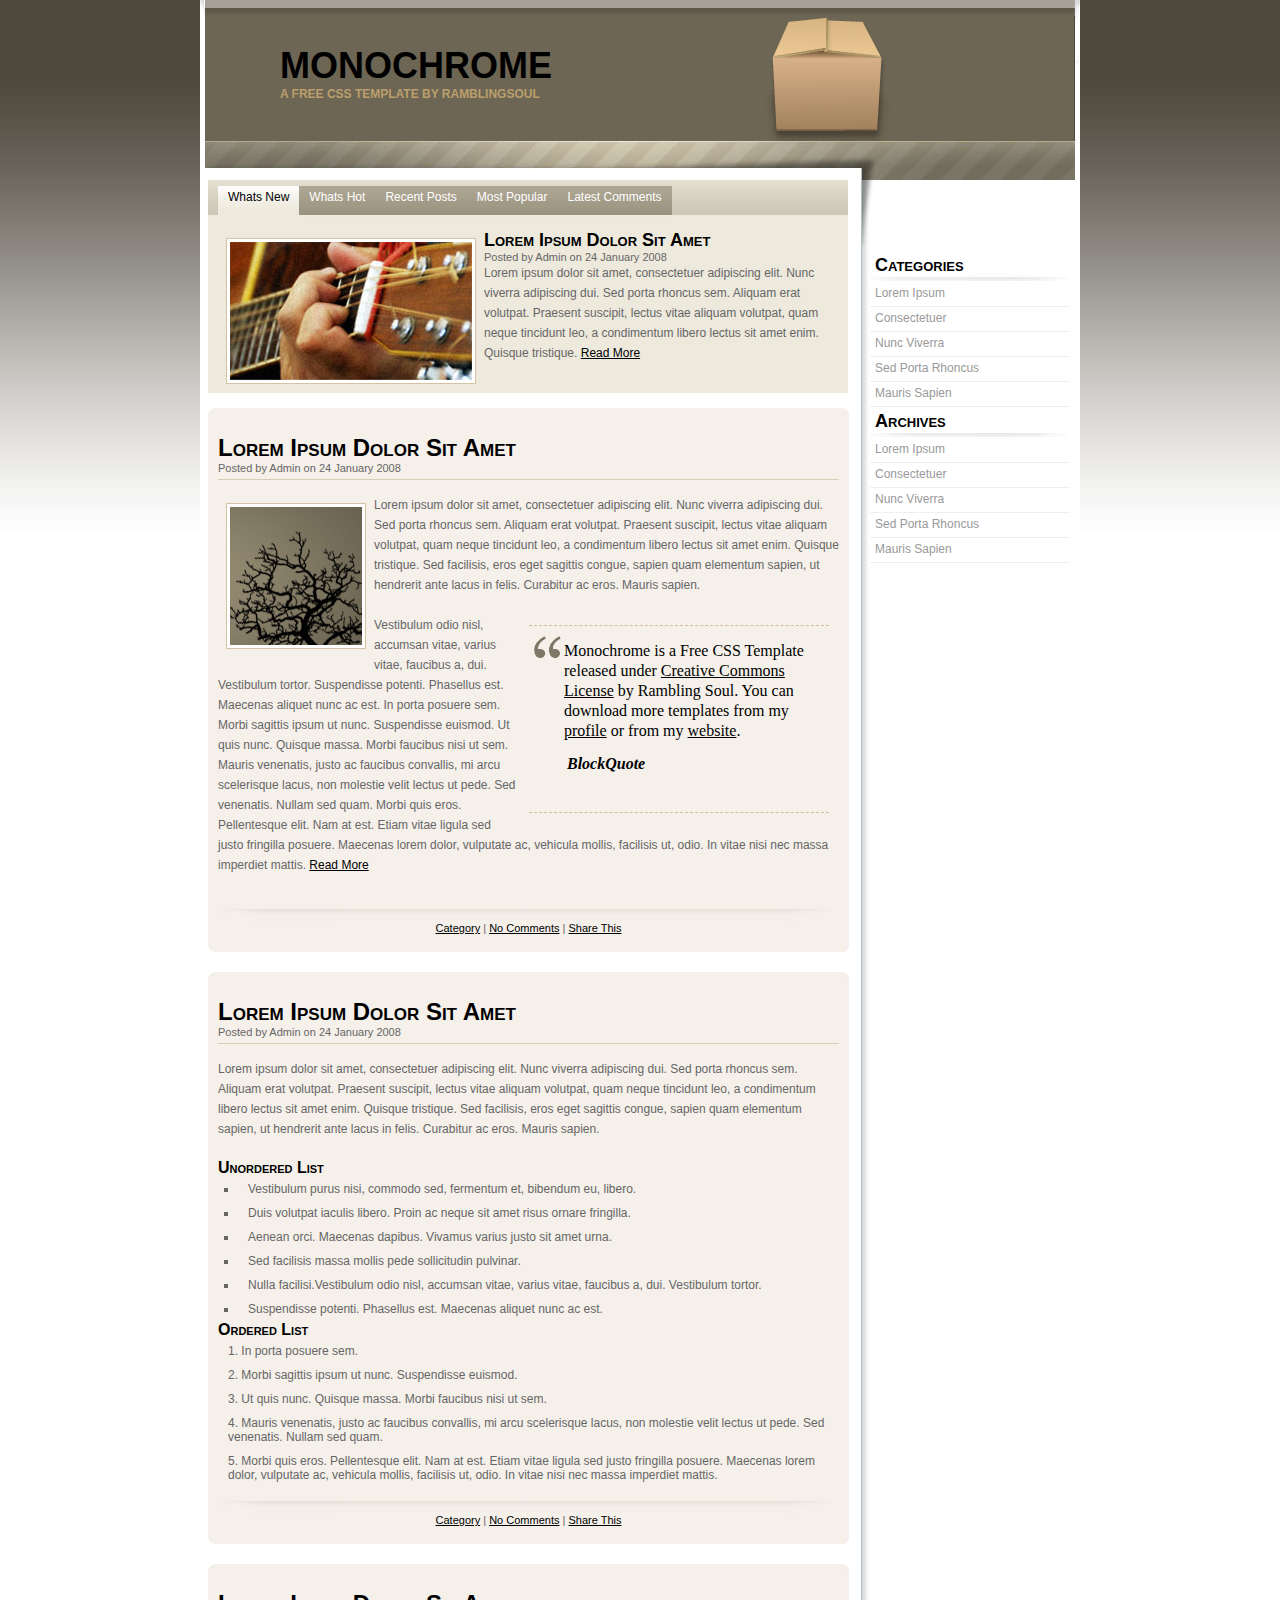
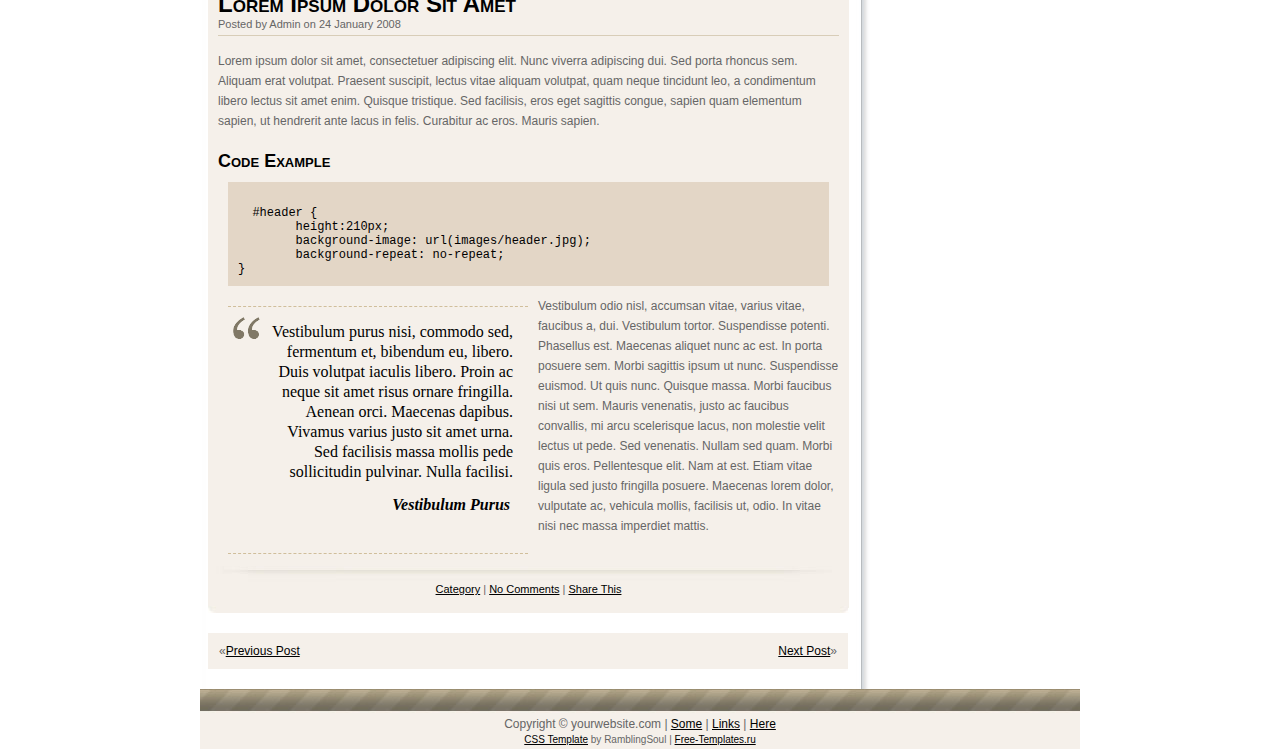
<file: Site/template/index.html>
﻿<!DOCTYPE html PUBLIC "-//W3C//DTD XHTML 1.1//EN" "http://www.w3.org/TR/xhtml11/DTD/xhtml11.dtd">
<html xmlns="http://www.w3.org/1999/xhtml">
<head>
<meta http-equiv="Content-Type" content="text/html; charset=utf-8" />
<title>Monochrome | A Free CSS Template by Rambling Soul</title>
<link href="style.css" rel="stylesheet" type="text/css" />
</head>

<body>
<div id="wrap">
<div id="header">
<div class="clear"></div>
<h1 id="sitename"><a href="#">Monochrome</a> <span class="description">A Free CSS Template by RamblingSoul</span></h1>
</div>
<div id="content">
<div id="sidebar">
<div class="sidebartop">

</div>
<div id="sidebarcontent">
<h2>Categories</h2>
  <ul>
	<li>
	  <a href="#">Lorem Ipsum</a>    </li>
	<li>
	  <a href="#">Consectetuer</a>    </li>
	<li>
	  <a href="#">Nunc Viverra</a>    </li>
	<li>
	  <a href="#">Sed Porta Rhoncus</a>    </li>
	<li>
	  <a href="#">Mauris Sapien</a>    </li>
  </ul>

<h2>Archives</h2>
  <ul>
	<li>
	  <a href="#">Lorem Ipsum</a>    </li>
	<li>
	  <a href="#">Consectetuer</a>    </li>
	<li>
	  <a href="#">Nunc Viverra</a>    </li>
	<li>
	  <a href="#">Sed Porta Rhoncus</a>    </li>
	<li>
	  <a href="#">Mauris Sapien</a>    </li>
  </ul>
  </div>
</div>

<div id="left">
<div id="tab">
<div id="tabhead">
  <ul>
	<li class="activetab"><a href="#">Whats New</a></li>
	<li><a href="#">Whats Hot</a></li>
	<li><a href="#">Recent Posts</a></li>
	<li><a href="#">Most Popular</a></li>
	<li><a href="#">Latest Comments</a></li>
  </ul>
</div>
<div id="tabcontent">
<img class="leftimg" src="images/guitar.jpg" alt="Guitar" />
<h3>Lorem Ipsum Dolor Sit Amet <span class="postinfo">Posted by Admin on 24 January 2008</span></h3>
<p>Lorem ipsum dolor sit amet, consectetuer adipiscing elit. Nunc viverra adipiscing dui. Sed porta rhoncus sem. Aliquam erat volutpat. Praesent suscipit, lectus vitae aliquam volutpat, quam neque tincidunt leo, a condimentum libero lectus sit amet enim. Quisque tristique. <a href="#">Read More</a></p>
</div>
</div>
<div class="post">
<div class="posttop"></div>
<div class="postitem">
<h2><a href="#">Lorem Ipsum Dolor Sit Amet</a><span class="postinfo">Posted by Admin on 24 January 2008</span> </h2>
 <img class="leftimg" src="images/img.jpg" alt="Image" />   <p> Lorem ipsum dolor sit amet, consectetuer adipiscing elit. Nunc viverra  adipiscing dui. Sed porta rhoncus sem. Aliquam erat volutpat. Praesent  suscipit, lectus vitae aliquam volutpat, quam neque tincidunt leo, a  condimentum libero lectus sit amet enim. Quisque tristique. Sed  facilisis, eros eget sagittis congue, sapien quam elementum sapien, ut  hendrerit ante lacus in felis. Curabitur ac eros. Mauris sapien.  </p>
  <blockquote class="rightquote">
  <p>Monochrome is a Free CSS Template released under <a href="http://creativecommons.org/licenses/by/2.5/">Creative Commons License</a> by Rambling Soul. You can download more templates from my <a href="http://www.opendesigns.org/profile/?user=ramblingsoul">profile</a> or from my <a href="http://ramblingsoul.com">website</a>.<cite>BlockQuote</cite> </p>
  </blockquote>
  <p>Vestibulum odio nisl, accumsan vitae, varius vitae, faucibus a, dui.  Vestibulum tortor. Suspendisse potenti. Phasellus est. Maecenas aliquet  nunc ac est. In porta posuere sem. Morbi sagittis ipsum ut nunc.  Suspendisse euismod. Ut quis nunc. Quisque massa. Morbi faucibus nisi  ut sem. Mauris venenatis, justo ac faucibus convallis, mi arcu  scelerisque lacus, non molestie velit lectus ut pede. Sed venenatis.  Nullam sed quam. Morbi quis eros. Pellentesque elit. Nam at est. Etiam  vitae ligula sed justo fringilla posuere. Maecenas lorem dolor,  vulputate ac, vehicula mollis, facilisis ut, odio. In vitae nisi nec  massa imperdiet mattis. <a href="#">Read More</a></p>
</div>
  <div class="postbottom"><a href="#">Category</a> | <a href="#">No Comments</a> | <a href="#">Share This</a> </div>
  </div>
  
  
  
  <div class="post">
<div class="posttop"></div>
<div class="postitem">
<h2><a href="#">Lorem Ipsum Dolor Sit Amet</a><span class="postinfo">Posted by Admin on 24 January 2008</span> </h2>
<p> Lorem ipsum dolor sit amet, consectetuer adipiscing elit. Nunc viverra  adipiscing dui. Sed porta rhoncus sem. Aliquam erat volutpat. Praesent  suscipit, lectus vitae aliquam volutpat, quam neque tincidunt leo, a  condimentum libero lectus sit amet enim. Quisque tristique. Sed  facilisis, eros eget sagittis congue, sapien quam elementum sapien, ut  hendrerit ante lacus in felis. Curabitur ac eros. Mauris sapien.  </p>
 <h4>Unordered List</h4>
  <ul>
	<li>Vestibulum purus nisi, commodo sed, fermentum et, bibendum eu, libero.</li>
	<li> Duis volutpat iaculis libero. Proin ac neque sit amet risus ornare  fringilla.</li>
	<li> Aenean orci. Maecenas dapibus. Vivamus varius justo sit amet  urna. </li>
	<li>Sed facilisis massa mollis pede sollicitudin pulvinar. </li>
	<li>Nulla  facilisi.Vestibulum odio nisl, accumsan vitae, varius vitae, faucibus a, dui.  Vestibulum tortor. </li>
	<li>Suspendisse potenti. Phasellus est. Maecenas aliquet  nunc ac est. </li></ul>
	
  <h4>Ordered List</h4>
 <ol>
	<li>In porta posuere sem. </li>
	<li>Morbi sagittis ipsum ut nunc.  Suspendisse euismod. </li>
	<li>Ut quis nunc. Quisque massa. Morbi faucibus nisi  ut sem. </li>
	<li>Mauris venenatis, justo ac faucibus convallis, mi arcu  scelerisque lacus, non molestie velit lectus ut pede. Sed venenatis.  Nullam sed quam. </li>
	<li>Morbi quis eros. Pellentesque elit. Nam at est. Etiam  vitae ligula sed justo fringilla posuere. Maecenas lorem dolor,  vulputate ac, vehicula mollis, facilisis ut, odio. In vitae nisi nec  massa imperdiet mattis. </li>
 </ol>
  </div>
  <div class="postbottom"><a href="#">Category</a> | <a href="#">No Comments</a> | <a href="#">Share This</a> </div>
  </div>
  
  <div class="post">
<div class="posttop"></div>
<div class="postitem">
<h2><a href="#">Lorem Ipsum Dolor Sit Amet</a><span class="postinfo">Posted by Admin on 24 January 2008</span> </h2>
  <p> Lorem ipsum dolor sit amet, consectetuer adipiscing elit. Nunc viverra  adipiscing dui. Sed porta rhoncus sem. Aliquam erat volutpat. Praesent  suscipit, lectus vitae aliquam volutpat, quam neque tincidunt leo, a  condimentum libero lectus sit amet enim. Quisque tristique. Sed  facilisis, eros eget sagittis congue, sapien quam elementum sapien, ut  hendrerit ante lacus in felis. Curabitur ac eros. Mauris sapien.  </p>
  <h3>Code Example</h3>
  <code>
  #header {
	height:210px;
	background-image: url(images/header.jpg);
	background-repeat: no-repeat;
}
</code>
  <blockquote class="leftquote">
  <p>Vestibulum purus nisi, commodo sed, fermentum et, bibendum eu, libero.  Duis volutpat iaculis libero. Proin ac neque sit amet risus ornare  fringilla. Aenean orci. Maecenas dapibus. Vivamus varius justo sit amet  urna. Sed facilisis massa mollis pede sollicitudin pulvinar. Nulla  facilisi. <cite>Vestibulum Purus</cite> </p></blockquote>
  <p>Vestibulum odio nisl, accumsan vitae, varius vitae, faucibus a, dui.  Vestibulum tortor. Suspendisse potenti. Phasellus est. Maecenas aliquet  nunc ac est. In porta posuere sem. Morbi sagittis ipsum ut nunc.  Suspendisse euismod. Ut quis nunc. Quisque massa. Morbi faucibus nisi  ut sem. Mauris venenatis, justo ac faucibus convallis, mi arcu  scelerisque lacus, non molestie velit lectus ut pede. Sed venenatis.  Nullam sed quam. Morbi quis eros. Pellentesque elit. Nam at est. Etiam  vitae ligula sed justo fringilla posuere. Maecenas lorem dolor,  vulputate ac, vehicula mollis, facilisis ut, odio. In vitae nisi nec  massa imperdiet mattis. </p></div>
  <div class="postbottom"><a href="#">Category</a> | <a href="#">No Comments</a> | <a href="#">Share This</a> </div>
  </div>
  
 <div id="pagination">
 <span class="pre">&laquo;<a href="#">Previous Post</a></span>    <span class="next"><a href="#">Next Post</a>&raquo;</span>
 <div class="clear2"></div>
 </div>
  </div>
<div class="clear"></div>
<div id="footer">
<p>Copyright &copy; yourwebsite.com | <a href="#">Some</a> | <a href="#">Links</a> | <a href="#">Here</a> </p>
<p id="credit"><a href="#">CSS Template</a> by RamblingSoul | <a href="http://free-templates.ru">Free-Templates.ru</a></p>


</div>
</div>
</div>
</body>
</html>
</file>
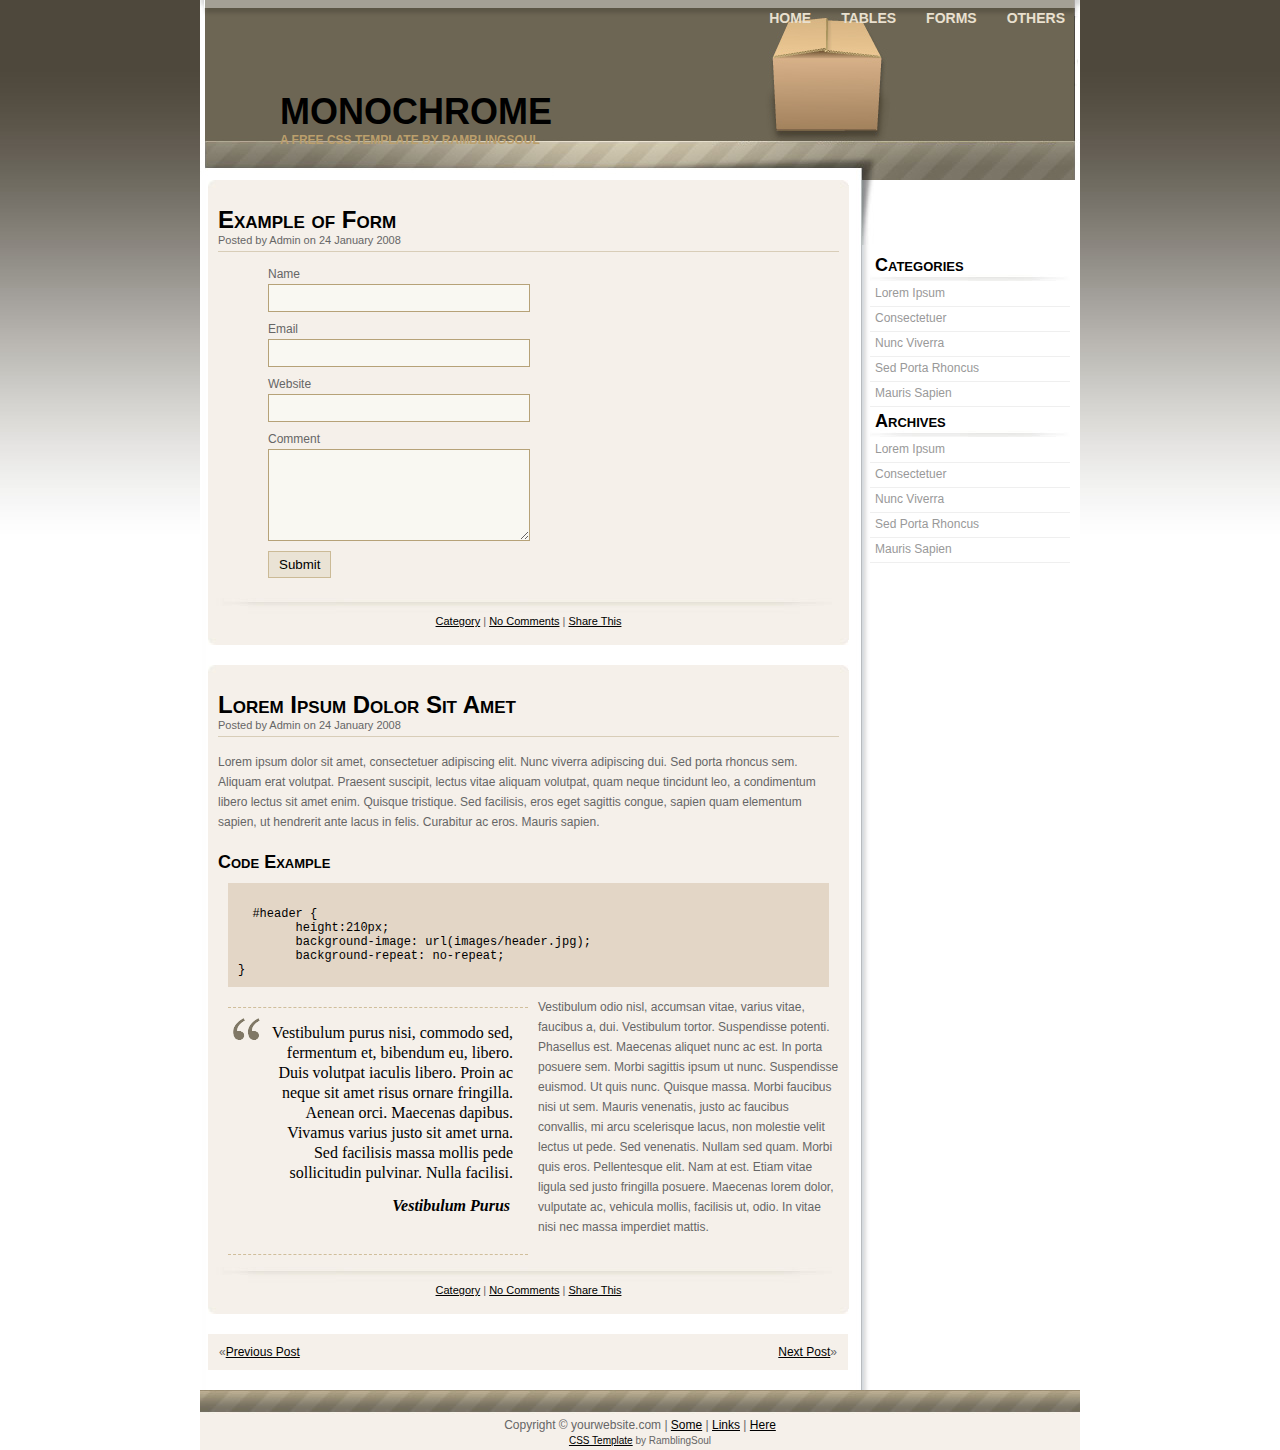
<file: Site/template/forms.html>
<!DOCTYPE html PUBLIC "-//W3C//DTD XHTML 1.1//EN" "http://www.w3.org/TR/xhtml11/DTD/xhtml11.dtd">
<html xmlns="http://www.w3.org/1999/xhtml">
<head>
<meta http-equiv="Content-Type" content="text/html; charset=utf-8" />
<title>Monochrome | A Free CSS Template by Rambling Soul</title>
<link href="style.css" rel="stylesheet" type="text/css" />
</head>

<body>
<div id="wrap">
<div id="header">
<ul id="topmenu">
<li><a href="index.html">Home</a> </li>
<li><a href="tables.html">Tables</a> </li>
<li><a href="forms.html">Forms</a></li>
<li><a href="others.html">Others</a></li>

</ul>
<div class="clear"></div>
<h1 id="sitename"><a href="#">Monochrome</a> <span class="description">A Free CSS Template by RamblingSoul</span></h1>
</div>
<div id="content">
<div id="sidebar">
<div class="sidebartop">

</div>
<div id="sidebarcontent">
<h2>Categories</h2>
  <ul>
    <li>
      <a href="#">Lorem Ipsum</a>    </li>
    <li>
      <a href="#">Consectetuer</a>    </li>
    <li>
      <a href="#">Nunc Viverra</a>    </li>
    <li>
      <a href="#">Sed Porta Rhoncus</a>    </li>
    <li>
      <a href="#">Mauris Sapien</a>    </li>
  </ul>

<h2>Archives</h2>
  <ul>
    <li>
      <a href="#">Lorem Ipsum</a>    </li>
    <li>
      <a href="#">Consectetuer</a>    </li>
    <li>
      <a href="#">Nunc Viverra</a>    </li>
    <li>
      <a href="#">Sed Porta Rhoncus</a>    </li>
    <li>
      <a href="#">Mauris Sapien</a>    </li>
  </ul>
  </div>
</div>

<div id="left">
  <div class="post">
<div class="posttop"></div>
<div class="postitem">
<h2><a href="#">Example of Form</a><span class="postinfo">Posted by Admin on 24 January 2008</span> </h2>
 <form action="#" method="get">
 <div class="form">
 <label for="name">Name</label>
 <input class="text" name="name" id="name" type="text" />
 <div class="clear2"></div>
 
 <label for="email">Email</label>
 <input class="text" name="email" id="email" type="text" />
 <div class="clear2"></div>
 
  <label for="website">Website</label>
 <input class="text" name="website" id="website" type="text" />
 <div class="clear2"></div>
 
 <label for="comment">Comment</label>
 <textarea class="text" name="comment" id="comment" cols="45" rows="5"></textarea>
 <div class="clear2"></div>

 <input class="button" name="Submit" type="button" value="Submit"  />
 </div>
 
 
 </form>
 

</div>
  <div class="postbottom"><a href="#">Category</a> | <a href="#">No Comments</a> | <a href="#">Share This</a> </div>
  </div>
  
  
  
  
  
  <div class="post">
<div class="posttop"></div>
<div class="postitem">
<h2><a href="#">Lorem Ipsum Dolor Sit Amet</a><span class="postinfo">Posted by Admin on 24 January 2008</span> </h2>
  <p> Lorem ipsum dolor sit amet, consectetuer adipiscing elit. Nunc viverra  adipiscing dui. Sed porta rhoncus sem. Aliquam erat volutpat. Praesent  suscipit, lectus vitae aliquam volutpat, quam neque tincidunt leo, a  condimentum libero lectus sit amet enim. Quisque tristique. Sed  facilisis, eros eget sagittis congue, sapien quam elementum sapien, ut  hendrerit ante lacus in felis. Curabitur ac eros. Mauris sapien.  </p>
  <h3>Code Example</h3>
  <code>
  #header {
	height:210px;
	background-image: url(images/header.jpg);
	background-repeat: no-repeat;
}
</code>
  <blockquote class="leftquote">
  <p>Vestibulum purus nisi, commodo sed, fermentum et, bibendum eu, libero.  Duis volutpat iaculis libero. Proin ac neque sit amet risus ornare  fringilla. Aenean orci. Maecenas dapibus. Vivamus varius justo sit amet  urna. Sed facilisis massa mollis pede sollicitudin pulvinar. Nulla  facilisi. <cite>Vestibulum Purus</cite> </p></blockquote>
  <p>Vestibulum odio nisl, accumsan vitae, varius vitae, faucibus a, dui.  Vestibulum tortor. Suspendisse potenti. Phasellus est. Maecenas aliquet  nunc ac est. In porta posuere sem. Morbi sagittis ipsum ut nunc.  Suspendisse euismod. Ut quis nunc. Quisque massa. Morbi faucibus nisi  ut sem. Mauris venenatis, justo ac faucibus convallis, mi arcu  scelerisque lacus, non molestie velit lectus ut pede. Sed venenatis.  Nullam sed quam. Morbi quis eros. Pellentesque elit. Nam at est. Etiam  vitae ligula sed justo fringilla posuere. Maecenas lorem dolor,  vulputate ac, vehicula mollis, facilisis ut, odio. In vitae nisi nec  massa imperdiet mattis. </p></div>
  <div class="postbottom"><a href="#">Category</a> | <a href="#">No Comments</a> | <a href="#">Share This</a> </div>
  </div>
  
 <div id="pagination">
 <span class="pre">&laquo;<a href="#">Previous Post</a></span>    <span class="next"><a href="#">Next Post</a>&raquo;</span>
 <div class="clear2"></div>
 </div>
  </div>
<div class="clear"></div>
<div id="footer">
<p>Copyright &copy; yourwebsite.com | <a href="#">Some</a> | <a href="#">Links</a> | <a href="#">Here</a> </p>
<p id="credit"><a href="#">CSS Template</a> by RamblingSoul</p>


</div>
</div>
</div>
</body>
</html>
</file>
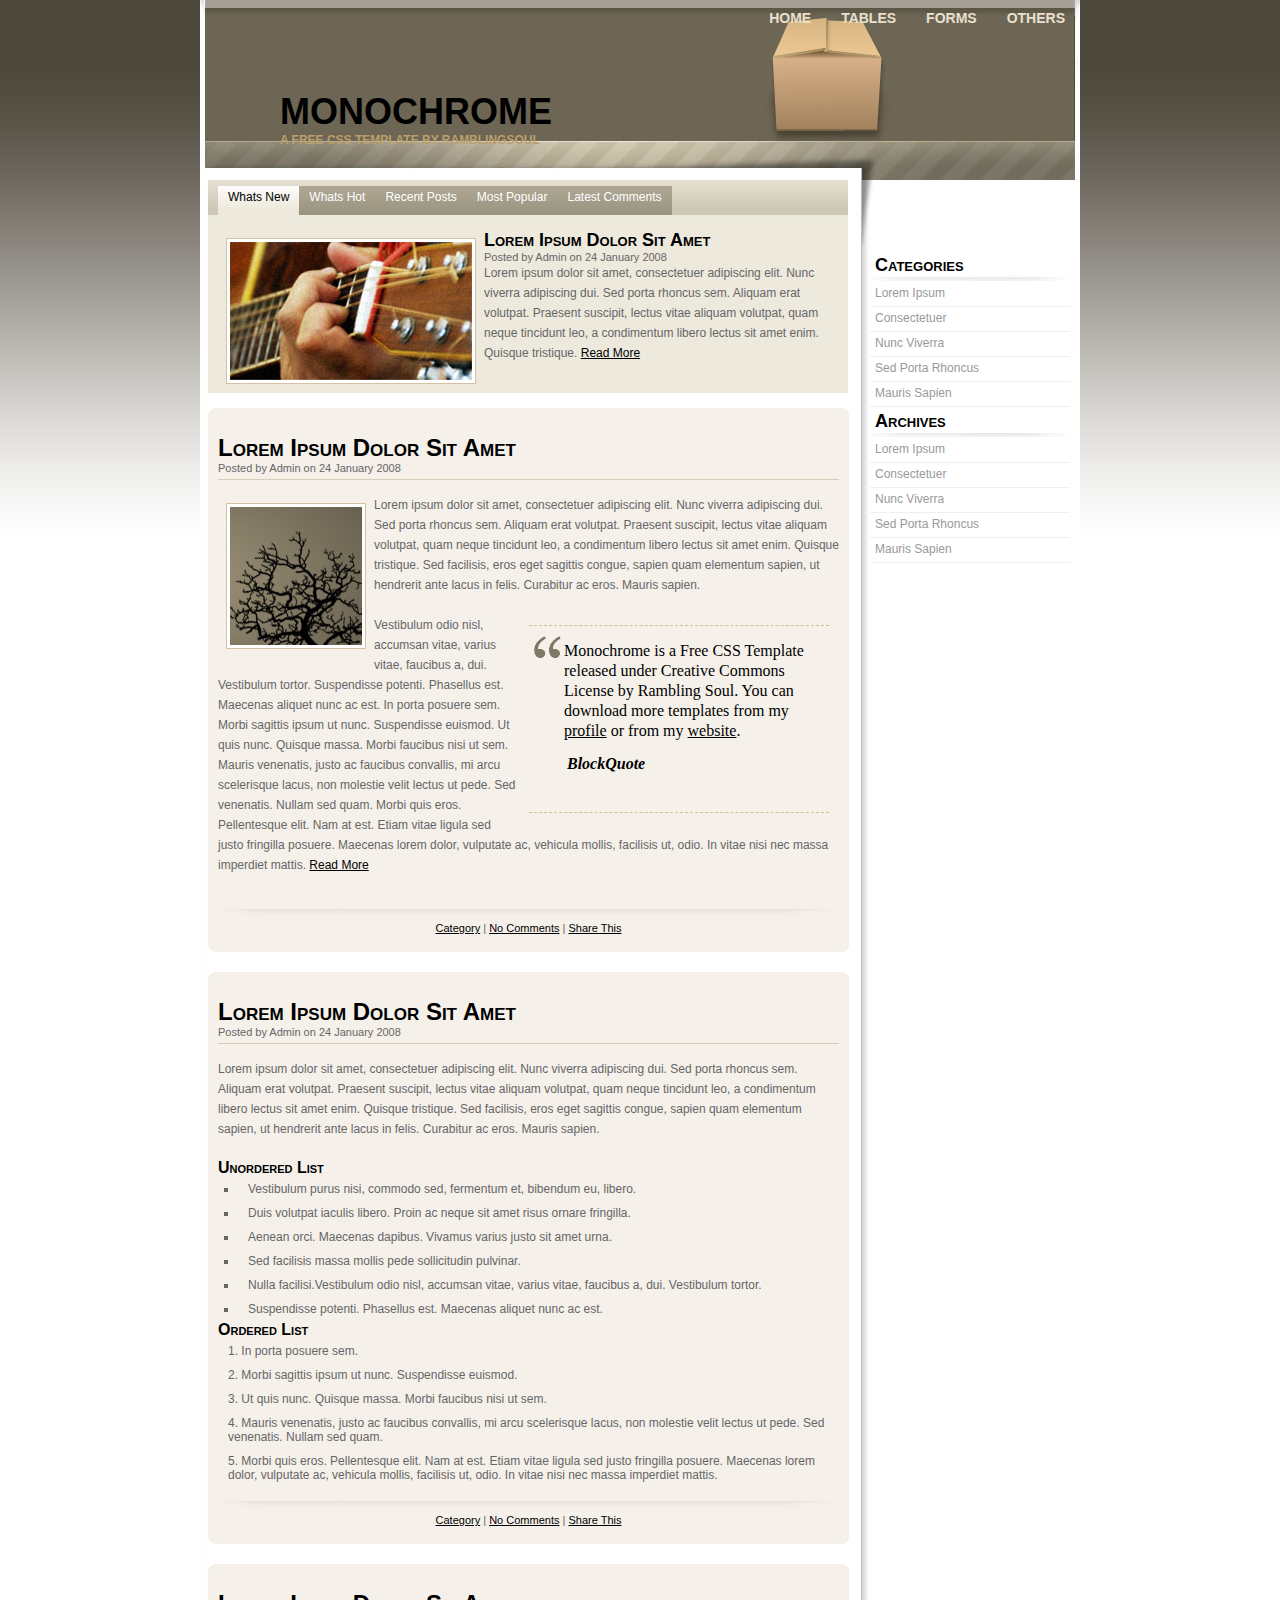
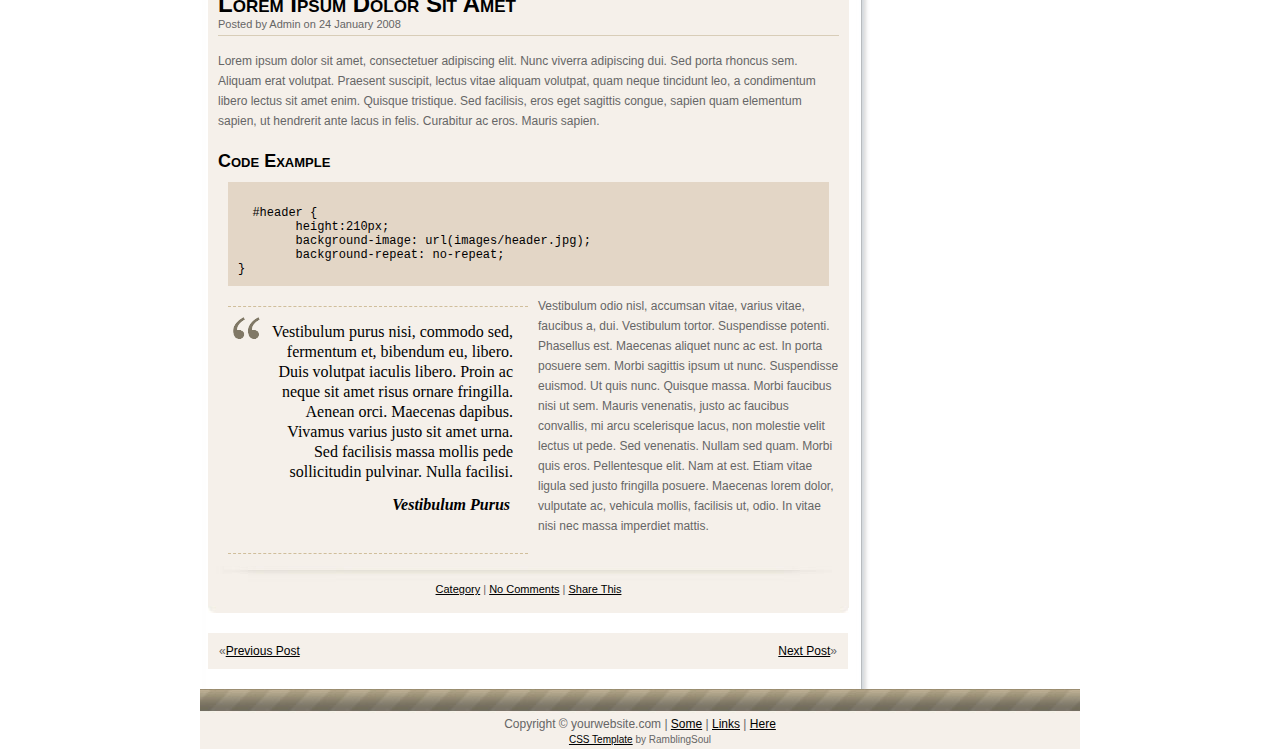
<file: Site/template/others.html>
<!DOCTYPE html PUBLIC "-//W3C//DTD XHTML 1.1//EN" "http://www.w3.org/TR/xhtml11/DTD/xhtml11.dtd">
<html xmlns="http://www.w3.org/1999/xhtml">
<head>
<meta http-equiv="Content-Type" content="text/html; charset=utf-8" />
<title>Monochrome | A Free CSS Template by Rambling Soul</title>
<link href="style.css" rel="stylesheet" type="text/css" />
</head>

<body>
<div id="wrap">
<div id="header">
<ul id="topmenu">
<li><a href="index.html">Home</a> </li>
<li><a href="tables.html">Tables</a> </li>
<li><a href="forms.html">Forms</a></li>
<li><a href="others.html">Others</a></li>

</ul>
<div class="clear"></div>
<h1 id="sitename"><a href="#">Monochrome</a> <span class="description">A Free CSS Template by RamblingSoul</span></h1>
</div>
<div id="content">
<div id="sidebar">
<div class="sidebartop">

</div>
<div id="sidebarcontent">
<h2>Categories</h2>
  <ul>
    <li>
      <a href="#">Lorem Ipsum</a>    </li>
    <li>
      <a href="#">Consectetuer</a>    </li>
    <li>
      <a href="#">Nunc Viverra</a>    </li>
    <li>
      <a href="#">Sed Porta Rhoncus</a>    </li>
    <li>
      <a href="#">Mauris Sapien</a>    </li>
  </ul>

<h2>Archives</h2>
  <ul>
    <li>
      <a href="#">Lorem Ipsum</a>    </li>
    <li>
      <a href="#">Consectetuer</a>    </li>
    <li>
      <a href="#">Nunc Viverra</a>    </li>
    <li>
      <a href="#">Sed Porta Rhoncus</a>    </li>
    <li>
      <a href="#">Mauris Sapien</a>    </li>
  </ul>
  </div>
</div>

<div id="left">
<div id="tab">
<div id="tabhead">
  <ul>
    <li class="activetab"><a href="#">Whats New</a></li>
    <li><a href="#">Whats Hot</a></li>
    <li><a href="#">Recent Posts</a></li>
    <li><a href="#">Most Popular</a></li>
	<li><a href="#">Latest Comments</a></li>
  </ul>
</div>
<div id="tabcontent">
<img class="leftimg" src="images/guitar.jpg" alt="Guitar" />
<h3>Lorem Ipsum Dolor Sit Amet <span class="postinfo">Posted by Admin on 24 January 2008</span></h3>
<p>Lorem ipsum dolor sit amet, consectetuer adipiscing elit. Nunc viverra adipiscing dui. Sed porta rhoncus sem. Aliquam erat volutpat. Praesent suscipit, lectus vitae aliquam volutpat, quam neque tincidunt leo, a condimentum libero lectus sit amet enim. Quisque tristique. <a href="#">Read More</a></p>
</div>
</div>
<div class="post">
<div class="posttop"></div>
<div class="postitem">
<h2><a href="#">Lorem Ipsum Dolor Sit Amet</a><span class="postinfo">Posted by Admin on 24 January 2008</span> </h2>
 <img class="leftimg" src="images/img.jpg" alt="Image" />   <p> Lorem ipsum dolor sit amet, consectetuer adipiscing elit. Nunc viverra  adipiscing dui. Sed porta rhoncus sem. Aliquam erat volutpat. Praesent  suscipit, lectus vitae aliquam volutpat, quam neque tincidunt leo, a  condimentum libero lectus sit amet enim. Quisque tristique. Sed  facilisis, eros eget sagittis congue, sapien quam elementum sapien, ut  hendrerit ante lacus in felis. Curabitur ac eros. Mauris sapien.  </p>
  <blockquote class="rightquote">
  <p>Monochrome is a Free CSS Template released under Creative Commons License by Rambling Soul. You can download more templates from my <a href="http://www.opendesigns.org/profile/?user=ramblingsoul">profile</a> or from my <a href="http://ramblingsoul.com">website</a>.<cite>BlockQuote</cite> </p>
  </blockquote>
  <p>Vestibulum odio nisl, accumsan vitae, varius vitae, faucibus a, dui.  Vestibulum tortor. Suspendisse potenti. Phasellus est. Maecenas aliquet  nunc ac est. In porta posuere sem. Morbi sagittis ipsum ut nunc.  Suspendisse euismod. Ut quis nunc. Quisque massa. Morbi faucibus nisi  ut sem. Mauris venenatis, justo ac faucibus convallis, mi arcu  scelerisque lacus, non molestie velit lectus ut pede. Sed venenatis.  Nullam sed quam. Morbi quis eros. Pellentesque elit. Nam at est. Etiam  vitae ligula sed justo fringilla posuere. Maecenas lorem dolor,  vulputate ac, vehicula mollis, facilisis ut, odio. In vitae nisi nec  massa imperdiet mattis. <a href="#">Read More</a></p>
</div>
  <div class="postbottom"><a href="#">Category</a> | <a href="#">No Comments</a> | <a href="#">Share This</a> </div>
  </div>
  
  
  
  <div class="post">
<div class="posttop"></div>
<div class="postitem">
<h2><a href="#">Lorem Ipsum Dolor Sit Amet</a><span class="postinfo">Posted by Admin on 24 January 2008</span> </h2>
<p> Lorem ipsum dolor sit amet, consectetuer adipiscing elit. Nunc viverra  adipiscing dui. Sed porta rhoncus sem. Aliquam erat volutpat. Praesent  suscipit, lectus vitae aliquam volutpat, quam neque tincidunt leo, a  condimentum libero lectus sit amet enim. Quisque tristique. Sed  facilisis, eros eget sagittis congue, sapien quam elementum sapien, ut  hendrerit ante lacus in felis. Curabitur ac eros. Mauris sapien.  </p>
 <h4>Unordered List</h4>
  <ul>
    <li>Vestibulum purus nisi, commodo sed, fermentum et, bibendum eu, libero.</li>
    <li> Duis volutpat iaculis libero. Proin ac neque sit amet risus ornare  fringilla.</li>
    <li> Aenean orci. Maecenas dapibus. Vivamus varius justo sit amet  urna. </li>
    <li>Sed facilisis massa mollis pede sollicitudin pulvinar. </li>
    <li>Nulla  facilisi.Vestibulum odio nisl, accumsan vitae, varius vitae, faucibus a, dui.  Vestibulum tortor. </li>
    <li>Suspendisse potenti. Phasellus est. Maecenas aliquet  nunc ac est. </li></ul>
    
  <h4>Ordered List</h4>
 <ol>
    <li>In porta posuere sem. </li>
    <li>Morbi sagittis ipsum ut nunc.  Suspendisse euismod. </li>
    <li>Ut quis nunc. Quisque massa. Morbi faucibus nisi  ut sem. </li>
    <li>Mauris venenatis, justo ac faucibus convallis, mi arcu  scelerisque lacus, non molestie velit lectus ut pede. Sed venenatis.  Nullam sed quam. </li>
    <li>Morbi quis eros. Pellentesque elit. Nam at est. Etiam  vitae ligula sed justo fringilla posuere. Maecenas lorem dolor,  vulputate ac, vehicula mollis, facilisis ut, odio. In vitae nisi nec  massa imperdiet mattis. </li>
 </ol>
  </div>
  <div class="postbottom"><a href="#">Category</a> | <a href="#">No Comments</a> | <a href="#">Share This</a> </div>
  </div>
  
  <div class="post">
<div class="posttop"></div>
<div class="postitem">
<h2><a href="#">Lorem Ipsum Dolor Sit Amet</a><span class="postinfo">Posted by Admin on 24 January 2008</span> </h2>
  <p> Lorem ipsum dolor sit amet, consectetuer adipiscing elit. Nunc viverra  adipiscing dui. Sed porta rhoncus sem. Aliquam erat volutpat. Praesent  suscipit, lectus vitae aliquam volutpat, quam neque tincidunt leo, a  condimentum libero lectus sit amet enim. Quisque tristique. Sed  facilisis, eros eget sagittis congue, sapien quam elementum sapien, ut  hendrerit ante lacus in felis. Curabitur ac eros. Mauris sapien.  </p>
  <h3>Code Example</h3>
  <code>
  #header {
	height:210px;
	background-image: url(images/header.jpg);
	background-repeat: no-repeat;
}
</code>
  <blockquote class="leftquote">
  <p>Vestibulum purus nisi, commodo sed, fermentum et, bibendum eu, libero.  Duis volutpat iaculis libero. Proin ac neque sit amet risus ornare  fringilla. Aenean orci. Maecenas dapibus. Vivamus varius justo sit amet  urna. Sed facilisis massa mollis pede sollicitudin pulvinar. Nulla  facilisi. <cite>Vestibulum Purus</cite> </p></blockquote>
  <p>Vestibulum odio nisl, accumsan vitae, varius vitae, faucibus a, dui.  Vestibulum tortor. Suspendisse potenti. Phasellus est. Maecenas aliquet  nunc ac est. In porta posuere sem. Morbi sagittis ipsum ut nunc.  Suspendisse euismod. Ut quis nunc. Quisque massa. Morbi faucibus nisi  ut sem. Mauris venenatis, justo ac faucibus convallis, mi arcu  scelerisque lacus, non molestie velit lectus ut pede. Sed venenatis.  Nullam sed quam. Morbi quis eros. Pellentesque elit. Nam at est. Etiam  vitae ligula sed justo fringilla posuere. Maecenas lorem dolor,  vulputate ac, vehicula mollis, facilisis ut, odio. In vitae nisi nec  massa imperdiet mattis. </p></div>
  <div class="postbottom"><a href="#">Category</a> | <a href="#">No Comments</a> | <a href="#">Share This</a> </div>
  </div>
  
 <div id="pagination">
 <span class="pre">&laquo;<a href="#">Previous Post</a></span>    <span class="next"><a href="#">Next Post</a>&raquo;</span>
 <div class="clear2"></div>
 </div>
  </div>
<div class="clear"></div>
<div id="footer">
<p>Copyright &copy; yourwebsite.com | <a href="#">Some</a> | <a href="#">Links</a> | <a href="#">Here</a> </p>
<p id="credit"><a href="#">CSS Template</a> by RamblingSoul</p>


</div>
</div>
</div>
</body>
</html>
</file>
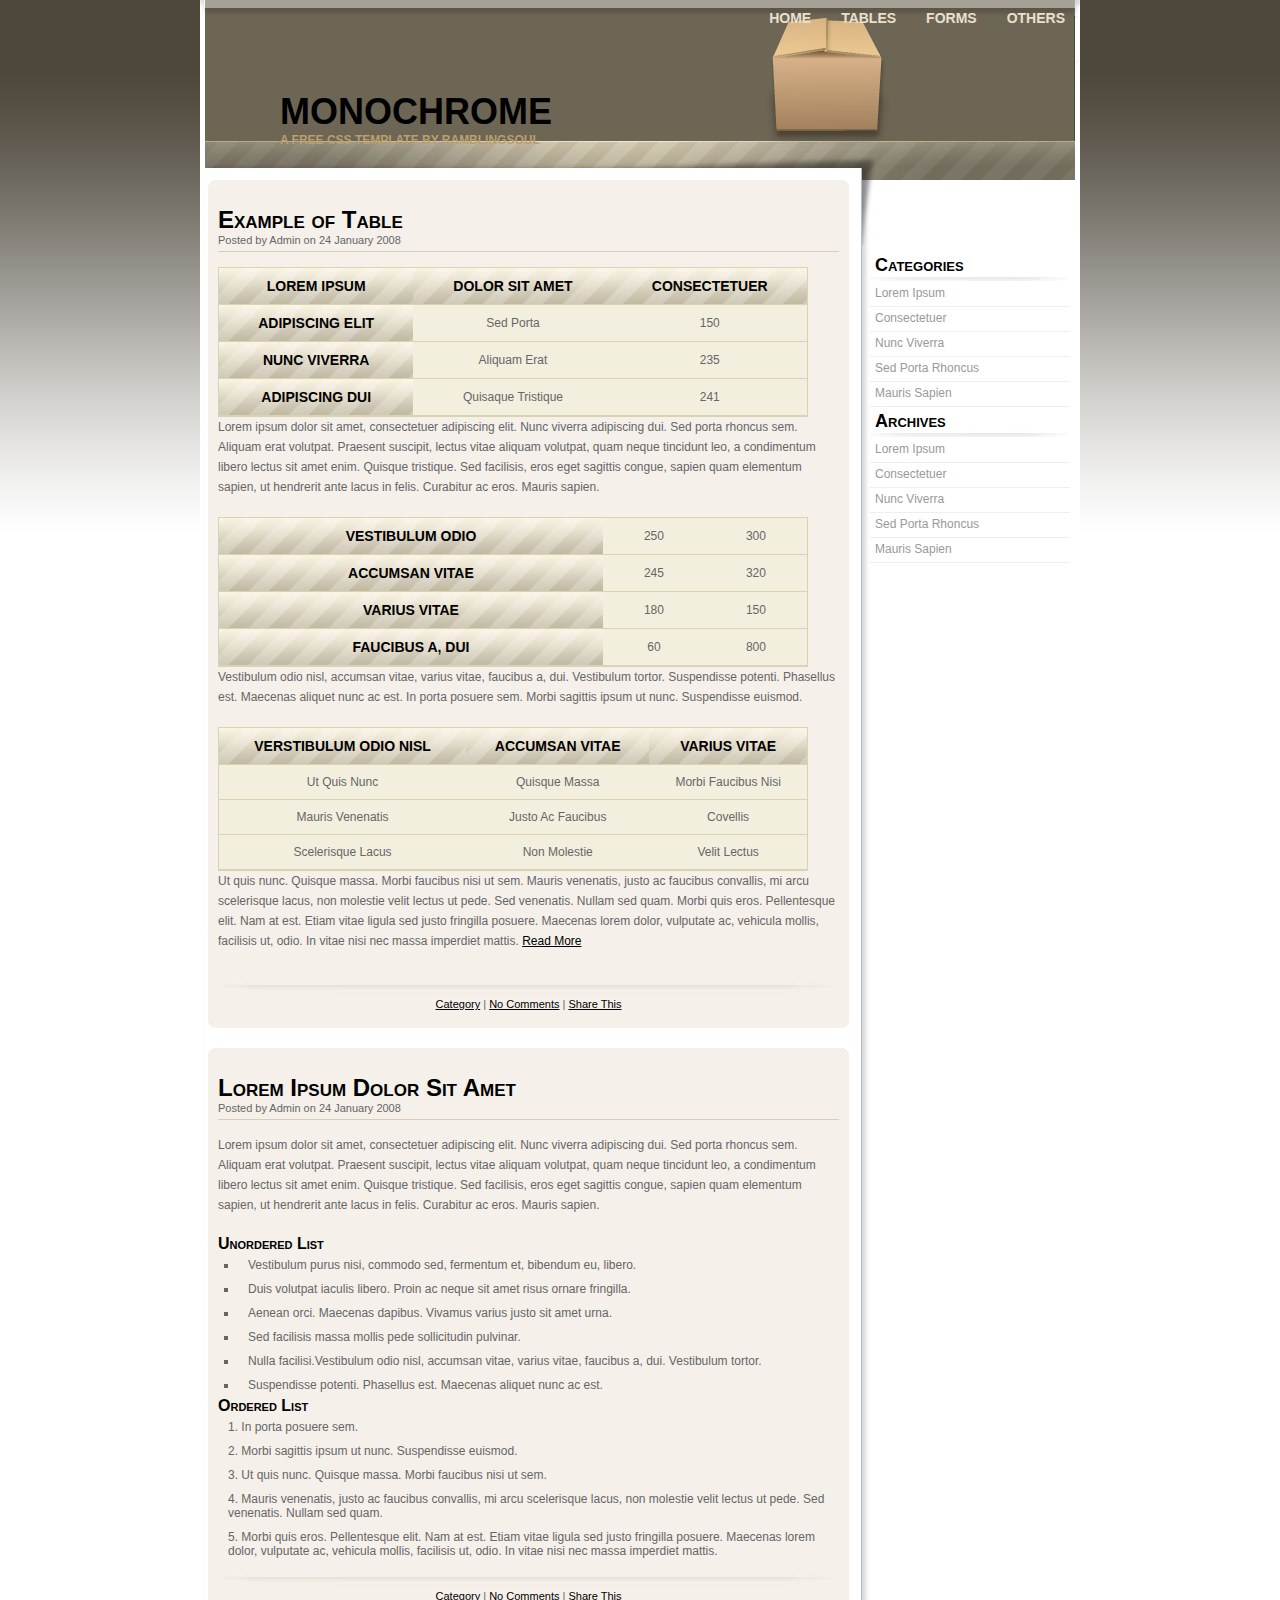
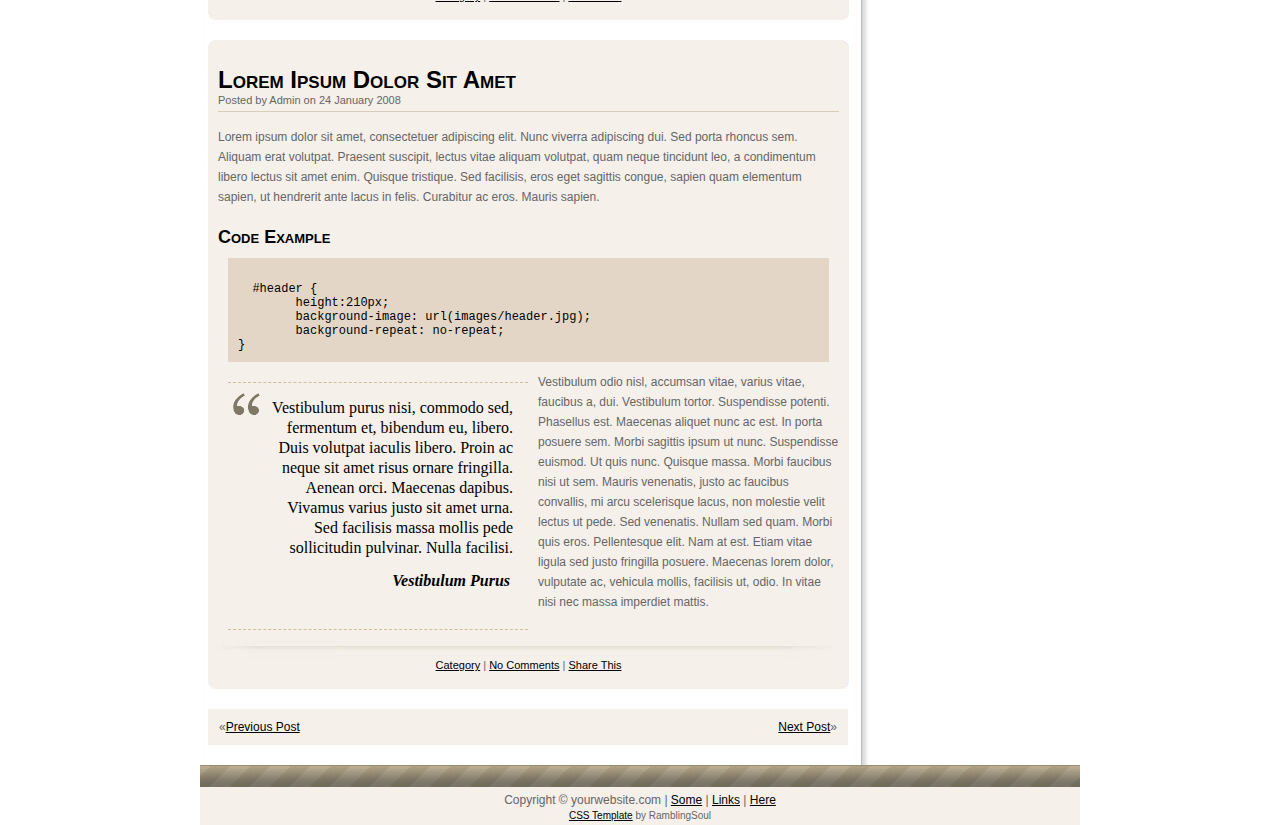
<file: Site/template/tables.html>
<!DOCTYPE html PUBLIC "-//W3C//DTD XHTML 1.1//EN" "http://www.w3.org/TR/xhtml11/DTD/xhtml11.dtd">
<html xmlns="http://www.w3.org/1999/xhtml">
<head>
<meta http-equiv="Content-Type" content="text/html; charset=utf-8" />
<title>Monochrome | A Free CSS Template by Rambling Soul</title>
<link href="style.css" rel="stylesheet" type="text/css" />
</head>

<body>
<div id="wrap">
<div id="header">
<ul id="topmenu">
<li><a href="index.html">Home</a> </li>
<li><a href="tables.html">Tables</a> </li>
<li><a href="forms.html">Forms</a></li>
<li><a href="others.html">Others</a></li>

</ul>
<div class="clear"></div>
<h1 id="sitename"><a href="#">Monochrome</a> <span class="description">A Free CSS Template by RamblingSoul</span></h1>
</div>
<div id="content">
<div id="sidebar">
<div class="sidebartop">

</div>
<div id="sidebarcontent">
<h2>Categories</h2>
  <ul>
    <li>
      <a href="#">Lorem Ipsum</a>    </li>
    <li>
      <a href="#">Consectetuer</a>    </li>
    <li>
      <a href="#">Nunc Viverra</a>    </li>
    <li>
      <a href="#">Sed Porta Rhoncus</a>    </li>
    <li>
      <a href="#">Mauris Sapien</a>    </li>
  </ul>

<h2>Archives</h2>
  <ul>
    <li>
      <a href="#">Lorem Ipsum</a>    </li>
    <li>
      <a href="#">Consectetuer</a>    </li>
    <li>
      <a href="#">Nunc Viverra</a>    </li>
    <li>
      <a href="#">Sed Porta Rhoncus</a>    </li>
    <li>
      <a href="#">Mauris Sapien</a>    </li>
  </ul>
  </div>
</div>

<div id="left">

<div class="post">
<div class="posttop"></div>
<div class="postitem">
<h2><a href="#">Example of Table</a><span class="postinfo">Posted by Admin on 24 January 2008</span> </h2>

<table cellspacing="0" cellpadding="0">
  <tr>
    <th scope="col">Lorem Ipsum</th>
    <th scope="col">Dolor Sit Amet</th>
    <th scope="col">Consectetuer</th>
  </tr>
  <tr>
    <th scope="row">Adipiscing Elit</th>
    <td>Sed Porta</td>
    <td>150</td>
  </tr>
  <tr>
    <th scope="row">Nunc Viverra</th>
    <td>Aliquam Erat</td>
    <td>235</td>
  </tr>
  <tr>
    <th scope="row">Adipiscing Dui</th>
    <td>Quisaque Tristique</td>
    <td>241</td>
  </tr>
</table>

 <p> Lorem ipsum dolor sit amet, consectetuer adipiscing elit. Nunc viverra  adipiscing dui. Sed porta rhoncus sem. Aliquam erat volutpat. Praesent  suscipit, lectus vitae aliquam volutpat, quam neque tincidunt leo, a  condimentum libero lectus sit amet enim. Quisque tristique. Sed  facilisis, eros eget sagittis congue, sapien quam elementum sapien, ut  hendrerit ante lacus in felis. Curabitur ac eros. Mauris sapien.  </p>
<table cellspacing="0" cellpadding="0">
  <tr>
    <th scope="row">Vestibulum Odio</th>
    <td>250</td>
    <td>300</td>
  </tr>
  <tr>
    <th scope="row">Accumsan Vitae</th>
    <td>245</td>
    <td>320</td>
  </tr>
  <tr>
    <th scope="row">Varius Vitae</th>
    <td>180</td>
    <td>150</td>
  </tr>
  <tr>
    <th scope="row">Faucibus a, Dui</th>
    <td>60</td>
    <td>800</td>
  </tr>
</table>

 <p>Vestibulum odio nisl, accumsan vitae, varius vitae, faucibus a, dui.  Vestibulum tortor. Suspendisse potenti. Phasellus est. Maecenas aliquet  nunc ac est. In porta posuere sem. Morbi sagittis ipsum ut nunc.  Suspendisse euismod. </p>
 <table cellspacing="0" cellpadding="0">
  <tr>
    <th scope="col">Verstibulum Odio Nisl</th>
    <th scope="col">Accumsan Vitae</th>
    <th scope="col">Varius Vitae</th>
  </tr>
  <tr>
    <td>Ut Quis Nunc</td>
    <td>Quisque Massa</td>
    <td>Morbi Faucibus Nisi</td>
  </tr>
  <tr>
    <td>Mauris Venenatis</td>
    <td>Justo Ac Faucibus</td>
    <td>Covellis</td>
  </tr>
  <tr>
    <td>Scelerisque Lacus</td>
    <td>Non Molestie</td>
    <td>Velit Lectus </td>
  </tr>
</table>

 <p>Ut quis nunc. Quisque massa. Morbi faucibus nisi  ut sem. Mauris venenatis, justo ac faucibus convallis, mi arcu  scelerisque lacus, non molestie velit lectus ut pede. Sed venenatis.  Nullam sed quam. Morbi quis eros. Pellentesque elit. Nam at est. Etiam  vitae ligula sed justo fringilla posuere. Maecenas lorem dolor,  vulputate ac, vehicula mollis, facilisis ut, odio. In vitae nisi nec  massa imperdiet mattis. <a href="#">Read More</a></p>
</div>
  <div class="postbottom"><a href="#">Category</a> | <a href="#">No Comments</a> | <a href="#">Share This</a> </div>
  </div>
  
  
  
  <div class="post">
<div class="posttop"></div>
<div class="postitem">
<h2><a href="#">Lorem Ipsum Dolor Sit Amet</a><span class="postinfo">Posted by Admin on 24 January 2008</span> </h2>
<p> Lorem ipsum dolor sit amet, consectetuer adipiscing elit. Nunc viverra  adipiscing dui. Sed porta rhoncus sem. Aliquam erat volutpat. Praesent  suscipit, lectus vitae aliquam volutpat, quam neque tincidunt leo, a  condimentum libero lectus sit amet enim. Quisque tristique. Sed  facilisis, eros eget sagittis congue, sapien quam elementum sapien, ut  hendrerit ante lacus in felis. Curabitur ac eros. Mauris sapien.  </p>
 <h4>Unordered List</h4>
  <ul>
    <li>Vestibulum purus nisi, commodo sed, fermentum et, bibendum eu, libero.</li>
    <li> Duis volutpat iaculis libero. Proin ac neque sit amet risus ornare  fringilla.</li>
    <li> Aenean orci. Maecenas dapibus. Vivamus varius justo sit amet  urna. </li>
    <li>Sed facilisis massa mollis pede sollicitudin pulvinar. </li>
    <li>Nulla  facilisi.Vestibulum odio nisl, accumsan vitae, varius vitae, faucibus a, dui.  Vestibulum tortor. </li>
    <li>Suspendisse potenti. Phasellus est. Maecenas aliquet  nunc ac est. </li></ul>
    
  <h4>Ordered List</h4>
 <ol>
    <li>In porta posuere sem. </li>
    <li>Morbi sagittis ipsum ut nunc.  Suspendisse euismod. </li>
    <li>Ut quis nunc. Quisque massa. Morbi faucibus nisi  ut sem. </li>
    <li>Mauris venenatis, justo ac faucibus convallis, mi arcu  scelerisque lacus, non molestie velit lectus ut pede. Sed venenatis.  Nullam sed quam. </li>
    <li>Morbi quis eros. Pellentesque elit. Nam at est. Etiam  vitae ligula sed justo fringilla posuere. Maecenas lorem dolor,  vulputate ac, vehicula mollis, facilisis ut, odio. In vitae nisi nec  massa imperdiet mattis. </li>
 </ol>
  </div>
  <div class="postbottom"><a href="#">Category</a> | <a href="#">No Comments</a> | <a href="#">Share This</a> </div>
  </div>
  
  <div class="post">
<div class="posttop"></div>
<div class="postitem">
<h2><a href="#">Lorem Ipsum Dolor Sit Amet</a><span class="postinfo">Posted by Admin on 24 January 2008</span> </h2>
  <p> Lorem ipsum dolor sit amet, consectetuer adipiscing elit. Nunc viverra  adipiscing dui. Sed porta rhoncus sem. Aliquam erat volutpat. Praesent  suscipit, lectus vitae aliquam volutpat, quam neque tincidunt leo, a  condimentum libero lectus sit amet enim. Quisque tristique. Sed  facilisis, eros eget sagittis congue, sapien quam elementum sapien, ut  hendrerit ante lacus in felis. Curabitur ac eros. Mauris sapien.  </p>
  <h3>Code Example</h3>
  <code>
  #header {
	height:210px;
	background-image: url(images/header.jpg);
	background-repeat: no-repeat;
}
</code>
  <blockquote class="leftquote">
  <p>Vestibulum purus nisi, commodo sed, fermentum et, bibendum eu, libero.  Duis volutpat iaculis libero. Proin ac neque sit amet risus ornare  fringilla. Aenean orci. Maecenas dapibus. Vivamus varius justo sit amet  urna. Sed facilisis massa mollis pede sollicitudin pulvinar. Nulla  facilisi. <cite>Vestibulum Purus</cite> </p></blockquote>
  <p>Vestibulum odio nisl, accumsan vitae, varius vitae, faucibus a, dui.  Vestibulum tortor. Suspendisse potenti. Phasellus est. Maecenas aliquet  nunc ac est. In porta posuere sem. Morbi sagittis ipsum ut nunc.  Suspendisse euismod. Ut quis nunc. Quisque massa. Morbi faucibus nisi  ut sem. Mauris venenatis, justo ac faucibus convallis, mi arcu  scelerisque lacus, non molestie velit lectus ut pede. Sed venenatis.  Nullam sed quam. Morbi quis eros. Pellentesque elit. Nam at est. Etiam  vitae ligula sed justo fringilla posuere. Maecenas lorem dolor,  vulputate ac, vehicula mollis, facilisis ut, odio. In vitae nisi nec  massa imperdiet mattis. </p></div>
  <div class="postbottom"><a href="#">Category</a> | <a href="#">No Comments</a> | <a href="#">Share This</a> </div>
  </div>
  
 <div id="pagination">
 <span class="pre">&laquo;<a href="#">Previous Post</a></span>    <span class="next"><a href="#">Next Post</a>&raquo;</span>
 <div class="clear2"></div>
 </div>
  </div>
<div class="clear"></div>
<div id="footer">
<p>Copyright &copy; yourwebsite.com | <a href="#">Some</a> | <a href="#">Links</a> | <a href="#">Here</a> </p>
<p id="credit"><a href="#">CSS Template</a> by RamblingSoul</p>


</div>
</div>
</div>
</body>
</html>
</file>
<file: Site/template/style.css>
* {
	margin:0; padding:0;}
body {background: #FFFFFF url(images/bg.jpg) fixed repeat-x;
		font-family:Verdana, Arial, Helvetica, sans-serif; font-size:12px; color:#666666;}
#wrap {background:url(images/mainbg.jpg) repeat-y; width:880px; margin:auto;}
#header {
	height:180px;
	background-image: url(images/header.jpg);
	background-repeat: no-repeat;
}
#content #sidebar { width:222px; float:right;}
#content #left {width:648px; float:left;}
.clear {clear:both;}
#footer {background: url(images/footer.jpg) no-repeat; height:35px; padding-top:25px; text-align:center;}
#footer p {display:block; margin-top:3px;}
#footer #credit { font-size:10px;}

#sitename {display:block; padding-top:45px; padding-left:80px; font-variant:normal; text-transform:uppercase;}
#sitename .description {display:block; font-size:12px; font-family:Arial, Helvetica, sans-serif; color: #BB9F6C; font-variant:normal;}
#sitename a{text-decoration:none;}
#sitename a:visited,active{text-decoration:none;}
h1, h2, h3, h4, h5, h6 {color:#000000; font-family:"Trebuchet MS", Verdana, sans-serif; font-variant:small-caps;}

h1 {font-size:36px;}
h2 {font-size:24px;}
h3 {font-size:18px;}
h4 {font-size:16px;}
h5 {font-size:14px;}
h6 {font-size:12px;}

a {color:#000000;}
a:visited {color:#000000;}
a:active {color:#584A30;}
a:hover {color:#7C5B43; text-decoration:none;}

#content #left p {line-height:20px; margin-bottom:20px;}
#sidebar .sidebartop {background:url(images/sidebartop.jpg) no-repeat; height:65px;}
#sidebarcontent {padding:5px 10px 5px 12px;}

#sidebar h2 {background:url(images/sidebarheading.jpg) no-repeat center bottom; display:block; padding:5px; font-size:18px;}

#sidebar ul {list-style:none; }
#sidebar li { display:block; height:25px;}
#sidebar a {display:block; color:#999999; height:20px; padding:5px 5px 0px 5px; text-decoration:none; border-bottom:solid 1px  #efefef}
#sidebar a:visited,active {display:block; color:#999999; height:20px; padding:5px 5px 0px 5px; text-decoration:none; border-bottom:solid 1px  #efefef}
#sidebar a:hover {color:#000000; border-bottom:solid 1px #cccccc;}
#left .post {background: url(images/postmid.jpg) repeat-y; width:641px; margin-left:8px; margin-bottom:20px;}
#left .post .posttop {background:url(images/posttop.jpg) no-repeat; height:11px;}
.post .postitem {padding:10px;}
.post .postbottom {background:url(images/postbottom.jpg) no-repeat; height:30px; font-size:11px; padding-top:17px; text-align:center; }
.post h2 {display:block; padding:5px 0px 5px 0px; border-bottom:solid 1px  #D8CDB8; margin-bottom:15px;}
#left .postinfo {display:block; font-size:11px; color:#666666; font-variant:normal; font-weight:normal;}
h2 a {text-decoration:none;}
h2 a:visited {text-decoration:none;}
h2 a:active {text-decoration:none;}
h2 a:hover {text-decoration:none;}


blockquote {display:block; padding:15px 15px 15px 35px; margin:10px; border-bottom: dashed 1px #D0BE9B; border-top: dashed 1px #D0BE9B;font-size:16px; font-family:Georgia, "Times New Roman", Times, serif; color: #000000; background:url(images/quote.png) no-repeat 5px 10px;}
blockquote p { line-height:25px; margin:0px;}
.rightquote { float:right; width:250px; text-align:left;}
blockquote cite {display:block; color:#000000; font-weight:bold; padding:3px; margin-top:10px;}

.leftquote  { float:left; width:250px; text-align:right;}

#header ul {list-style:none;}
#topmenu {float:right;}
#topmenu li {display: inline; font-size:14px; font-family:"Trebuchet MS", Verdana, sans-serif; text-transform:uppercase; font-weight:bold;}
#topmenu a {display:block; float:left; color:#E9E0CF; height:36px; padding-top:10px; padding-left:15px; padding-right:15px; text-decoration:none;}
#topmenu a:visited,active {display:block; float:left; color:#E9E0CF; height:36px; padding-top:10px; padding-left:15px; padding-right:15px; text-decoration:none;}
#topmenu a:hover {display:block; float:left; color:#E9E0CF; height:36px; padding-top:10px; padding-left:15px; padding-right:15px; text-decoration:none; background:url(images/topmenu.png) repeat-x; color:#ffffff;}

#pagination {background:#F5F0EA; padding:8px; margin-left:8px; margin-top:20px; margin-bottom:20px;}
#pagination .pre{display:block; padding:3px; float:left;}
#pagination .next{display:block; padding:3px; float:right;}
#pagination .clear2 { clear:left; width:99%;}

#left img {background:#ffffff; padding:3px; border: solid 1px #D3C2A3; margin:8px;}
#left .leftimg {float:left;}
#left .rightimg {float:right;}

#tab {background:url(images/tabcontenbg.jpg) repeat; margin-bottom:15px; margin-left:8px;}
#tab #tabhead {background:url(images/tabheader.jpg) repeat-x; height:40px;}
#tab #tabcontent {padding:10px;}

#tabhead ul {list-style:none; padding-left:10px;}
#tabhead li {display:inline;}
#tabhead a {display:block; float:left; height:30px; padding:10px 10px 0px 10px; background:url(images/tabnormal.jpg) repeat-x; color:#ffffff; text-decoration:none;}

#tabhead a:visited,active {display:block; float:left; height:30px; padding:10px 10px 0px 10px; background:url(images/tabnormal.jpg) repeat-x; color:#ffffff; text-decoration:none;}

#tabhead a:hover {background:url(images/tabhover.jpg) repeat-x; color:#000000;}
#tabhead .activetab a{background:url(images/tabhover.jpg) repeat-x; color:#000000;}
#tabhead .activetab a:visited{background:url(images/tabhover.jpg) repeat-x; color:#000000;}
#tabhead .activetab a:active{background:url(images/tabhover.jpg) repeat-x; color:#000000;}

.post ul {list-style:square; margin-left:10px;}
.post ol { list-style:decimal; list-style-position:inside;}
.post li {padding:5px 10px 5px 10px;}
.post ul li {margin-left:10px;}

#left code {
	white-space: pre;
	display: block;
	font-family: "Courier New", Courier, monospace;
	font-size: 12px;
	background-color: #E3D6C6; color:#000000;
	margin: 10px; padding:10px;}
	
	
#left table {width:95%; border:solid 1px #DBD2B0;}
#left th {padding:10px; background: url(images/strips.jpg) repeat-x; color:#000000; font-family:"Trebuchet MS", Verdana, sans-serif; font-size:14px; text-transform:uppercase; margin:0px; border-bottom: solid 1px #DBD2B0;}
#left td {padding:10px; background:#F3EFDE; text-align:center; border-bottom: solid 1px #DBD2B0;}

.form {margin:10px 25px 10px 50px;}
.form .text {display:block; border:solid 1px #B6A278; background: #F9F8F2; width:250px; padding:5px; font-size:14px; color:#000000;}
.form label {display:block; margin-bottom:3px; margin-top:10px;}
.form .text:hover{background:#FFFFFF; border: solid 1px #000000;}
.form .text:focus {background:#F4EFE3; border: solid 1px #000000;}
.form .button { display:block; border:solid 1px #CBBA96; background:#EAE3D5; padding:5px 10px 5px 10px; margin:10px 0px 10px 0px;}
.form .button:hover { display:block; border:solid 1px #CBBA96; background: #EDECD1; padding:5px 10px 5px 10px; margin:10px 0px 10px 0px;}
</file>
